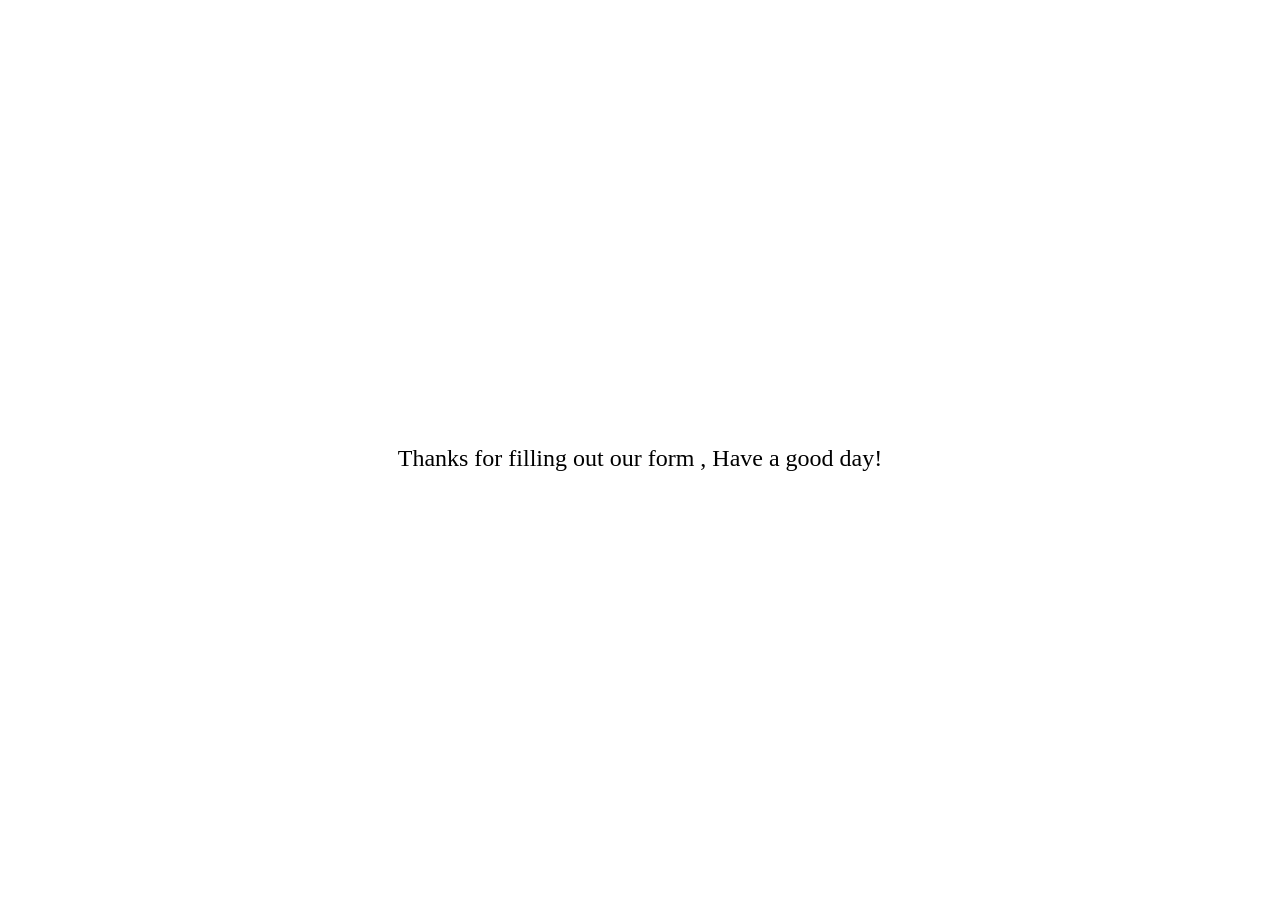
<file: Form2.html>
<!DOCTYPE html>
<html lang="en">

<head>
    <meta charset="UTF-8">
    <meta http-equiv="X-UA-Compatible" content="IE=edge">
    <meta name="viewport" content="width=device-width, initial-scale=1.0">
    <link rel="stylesheet" href="formstyle.css">
    <title>Thank You Page</title>
</head>

<body>
    <div class="wrapper">
    <div>
        <p>Thanks for filling out our form , Have a good day!
        </p>
    </div>
    </div>

</body>

</html>
</file>
<file: formstyle.css>
.wrapper{
    height:100vh;
}
div{
    display: flex;
    justify-content: center;
    align-items: center;
    font-size: 1.5rem;
    font-family: cursive;
}
</file>
